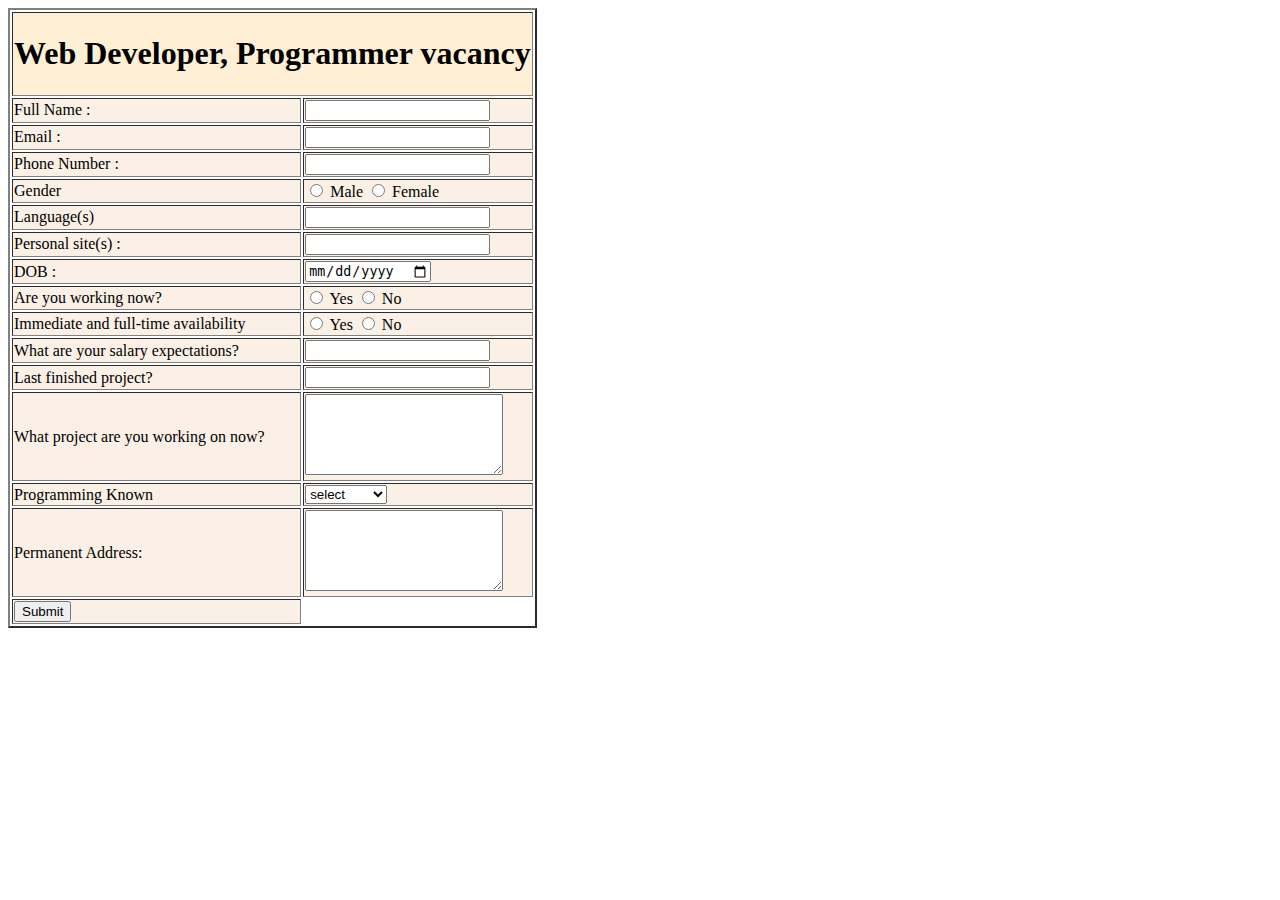
<file: form.html>
<!DOCTYPE html>

<html>

<head>

<meta charset="ISO-8859-1">

<title><h1>Web Developer, Programmer vacancy</h1></title>

<style>

th{

color:#000000;

background-color:#FFEFD5;

}

td{

background-color:#FAF0E6;

}

</style>

</head>

<body>

<form>

<table border="2">

<tr>

<th colspan="7">

<h1>Web Developer, Programmer vacancy</h1>
 </th>

 </tr>

 <tr>

<td>Full Name : </td>

 <td>

<input type="text"></input>

 </td>

</tr>

<tr>

<td>Email : </td>

 <td>

<input type="email" id="email" name="email/">

 </td>

</tr>

<tr>

<td>Phone Number : </td>

 <td>

<input type="tel" id="phone" name="phone" pattern="[0-9]{3}-[0-9]{2}-[0-9]{3}">

 </td>

</tr>

<tr>

<td>Gender</td>

<td>

<input type="radio" name="Gender" value="Male" />

Male

<input type="radio" name="Gender" value="Female" />

Female

</td>

</tr>

<tr>

<td>Language(s) </td>

 <td>

<input type="tel" id="phone" name="phone" pattern="[0-9]{3}-[0-9]{2}-[0-9]{3}">

 </td>

</tr>


<tr>

<td>Personal site(s) : </td>

 <td>

<input type="tel" id="phone" name="phone" pattern="[0-9]{3}-[0-9]{2}-[0-9]{3}">

 </td>

</tr>


<tr>

<td>DOB : </td>

 <td>

<input type="date" id="birthday" name="birthday">

 </td>

</tr>


<tr>

<td>Are you working now?</td>

<td>

<input type="radio"  value="Yes" />

Yes

<input type="radio" value="No" />

No

</td>

</tr>

<td>Immediate and full-time availability</td>

<td>

<input type="radio"  value="Yes" />

Yes

<input type="radio" value="No" />

No

</td>

</tr>

<tr>

<td>What are your salary expectations? </td>

 <td>

<input type="text"></input>

 </td>

</tr>

<tr>

<td>Last finished project? </td>

 <td>

<input type="text"></input>

 </td>

</tr>

<tr>

<td>What project are you working on now? </td>

<td>

<textarea rows="5" cols="22"></textarea>

</td>

</tr>











<tr>

<td>Programming Known </td>

 <td>

<select name="select" id="select">

	<option value="select">select</option>

  <option value="A">Java</option>

  <option value="B">HTML</option>
   <option value="A">Javascript</option>

  <option value="B">C++</option>
   <option value="A">Python</option>

  <option value="B">R</option>

</select>

 </td>

</tr>





<tr>

<td>Permanent Address: </td>

<td>

<textarea rows="5" cols="22"></textarea>

</td>

</tr>

 












<tr>

<td>

	

	<input type="submit">

	</td>

</tr>

</body>

</html>
</file>
